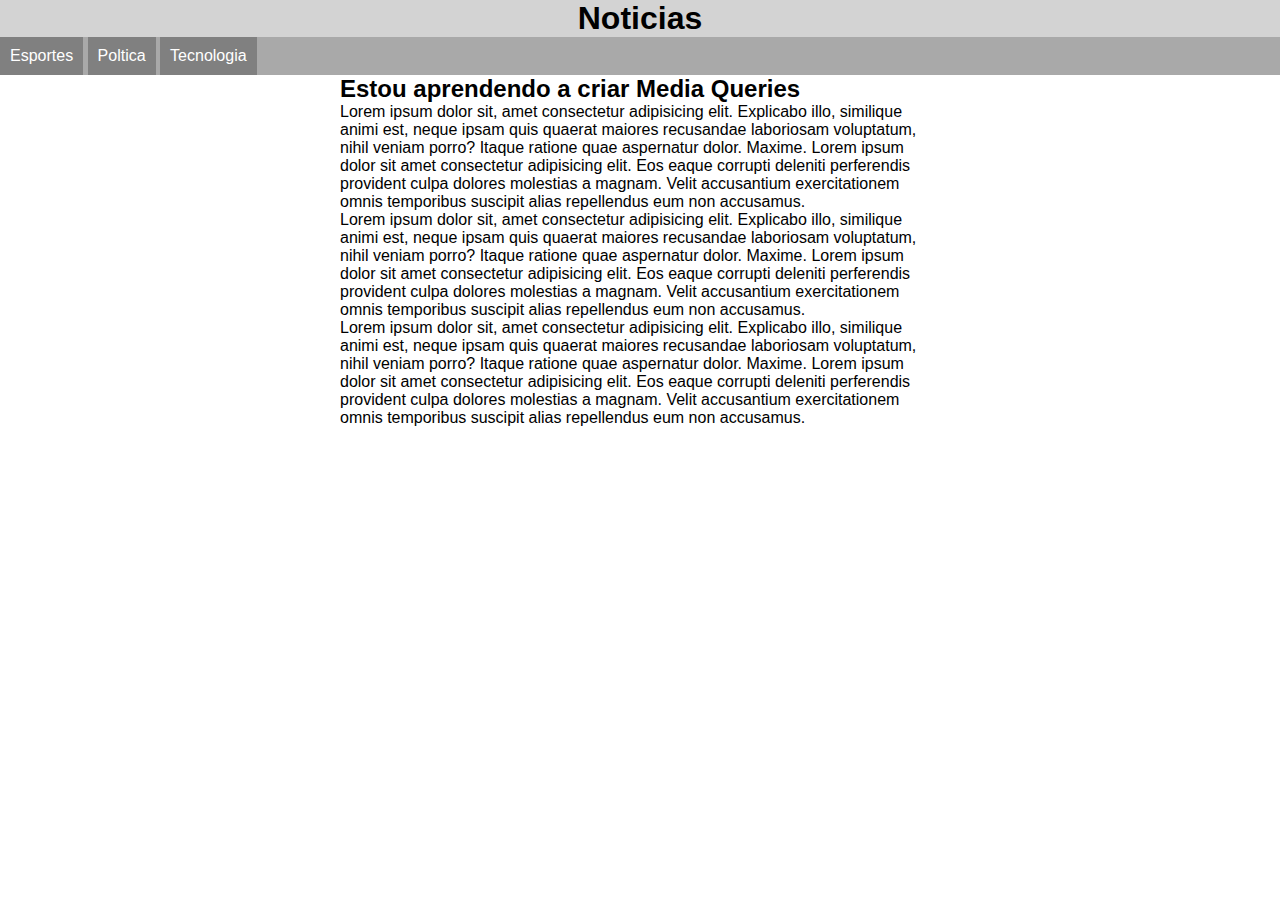
<file: ex026/mq001 - queries impressora/index.html>
<!DOCTYPE html>
<html lang="pt-br">
<head>
    <meta charset="UTF-8">
    <meta http-equiv="X-UA-Compatible" content="IE=edge">
    <meta name="viewport" content="width=device-width, initial-scale=1.0">
    <title>Media Query</title>

    <!-- CHAMADAS DE MEDIA QUERY -->
    <link rel="stylesheet" href="estilos/tela.css" media="screen">
    <link rel="stylesheet" href="estilos/impressora.css" media="print">
</head>
<body>
    <header>
        <h1>Noticias</h1>
        <menu>
            <ul>
                <li>Esportes</li>
                <li>Poltica</li>
                <li>Tecnologia</li>
            </ul>
        </menu>
    </header>

    <main>
        <article>
            <h2>Estou aprendendo a criar Media Queries</h2>
            <p>Lorem ipsum dolor sit, amet consectetur adipisicing elit. Explicabo illo, similique animi est, neque ipsam quis quaerat maiores recusandae laboriosam voluptatum, nihil veniam porro? Itaque ratione quae aspernatur dolor. Maxime. Lorem ipsum dolor sit amet consectetur adipisicing elit. Eos eaque corrupti deleniti perferendis provident culpa dolores molestias a magnam. Velit accusantium exercitationem omnis temporibus suscipit alias repellendus eum non accusamus.</p>
            <p>Lorem ipsum dolor sit, amet consectetur adipisicing elit. Explicabo illo, similique animi est, neque ipsam quis quaerat maiores recusandae laboriosam voluptatum, nihil veniam porro? Itaque ratione quae aspernatur dolor. Maxime. Lorem ipsum dolor sit amet consectetur adipisicing elit. Eos eaque corrupti deleniti perferendis provident culpa dolores molestias a magnam. Velit accusantium exercitationem omnis temporibus suscipit alias repellendus eum non accusamus.</p>
            <p>Lorem ipsum dolor sit, amet consectetur adipisicing elit. Explicabo illo, similique animi est, neque ipsam quis quaerat maiores recusandae laboriosam voluptatum, nihil veniam porro? Itaque ratione quae aspernatur dolor. Maxime. Lorem ipsum dolor sit amet consectetur adipisicing elit. Eos eaque corrupti deleniti perferendis provident culpa dolores molestias a magnam. Velit accusantium exercitationem omnis temporibus suscipit alias repellendus eum non accusamus.</p>
        </article>


    </main>

</body>
</html>
</file>
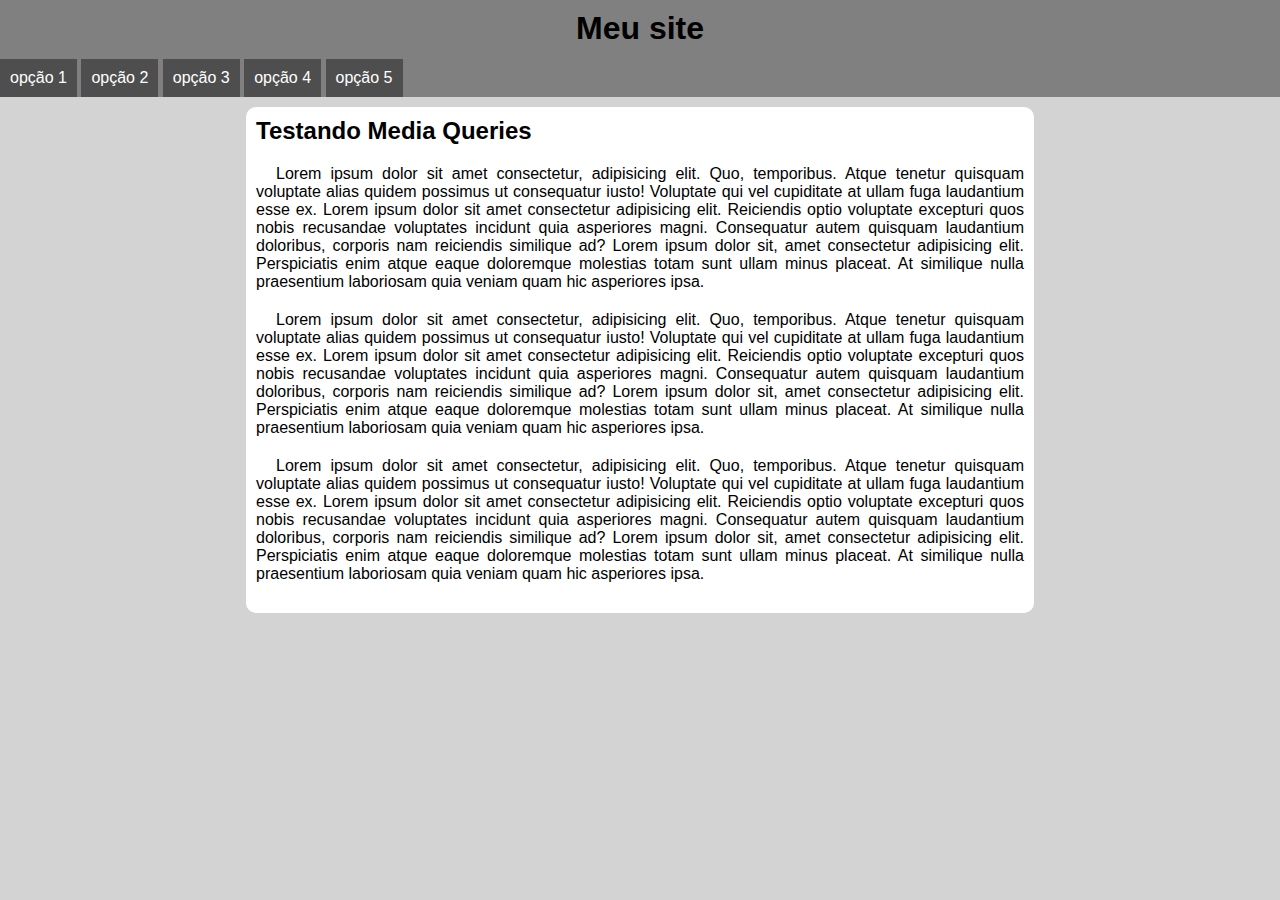
<file: ex026/mq005 - menu hamburguinho/index.html>
<!DOCTYPE html>
<html lang="pt-br">
<head>
    <meta charset="UTF-8">
    <meta http-equiv="X-UA-Compatible" content="IE=edge">
    <meta name="viewport" content="width=device-width, initial-scale=1.0">
    <title>Media Queries</title>

    <link rel="stylesheet" href="estilos/style.css">
    <link rel="stylesheet" href="estilos/mediaquerie.css">
    <link rel="stylesheet" href="fontawesome/css/all.css" crossorigin="anonymous">
</head>
<body onresize="mudouTamanho()">
    <header>
        <h1>Meu site</h1>

        <i id="burguer" class="fa-solid fa-bars" onclick="clickmenu()"></i>
        <menu id="menu">
            <ul>
                <li><a href="">opção 1</a></li>
                <li><a href="">opção 2</a></li>
                <li><a href="">opção 3</a></li>
                <li><a href="">opção 4</a></li>
                <li><a href="">opção 5</a></li>
            </ul>
        </menu>
    </header>

    <main>
        <article>
            <h2>Testando Media Queries</h2>
            <p>Lorem ipsum dolor sit amet consectetur, adipisicing elit. Quo, temporibus. Atque tenetur quisquam voluptate alias quidem possimus ut consequatur iusto! Voluptate qui vel cupiditate at ullam fuga laudantium esse ex. Lorem ipsum dolor sit amet consectetur adipisicing elit. Reiciendis optio voluptate excepturi quos nobis recusandae voluptates incidunt quia asperiores magni. Consequatur autem quisquam laudantium doloribus, corporis nam reiciendis similique ad? Lorem ipsum dolor sit, amet consectetur adipisicing elit. Perspiciatis enim atque eaque doloremque molestias totam sunt ullam minus placeat. At similique nulla praesentium laboriosam quia veniam quam hic asperiores ipsa.</p>

            <p>Lorem ipsum dolor sit amet consectetur, adipisicing elit. Quo, temporibus. Atque tenetur quisquam voluptate alias quidem possimus ut consequatur iusto! Voluptate qui vel cupiditate at ullam fuga laudantium esse ex. Lorem ipsum dolor sit amet consectetur adipisicing elit. Reiciendis optio voluptate excepturi quos nobis recusandae voluptates incidunt quia asperiores magni. Consequatur autem quisquam laudantium doloribus, corporis nam reiciendis similique ad? Lorem ipsum dolor sit, amet consectetur adipisicing elit. Perspiciatis enim atque eaque doloremque molestias totam sunt ullam minus placeat. At similique nulla praesentium laboriosam quia veniam quam hic asperiores ipsa.</p>

            <p>Lorem ipsum dolor sit amet consectetur, adipisicing elit. Quo, temporibus. Atque tenetur quisquam voluptate alias quidem possimus ut consequatur iusto! Voluptate qui vel cupiditate at ullam fuga laudantium esse ex. Lorem ipsum dolor sit amet consectetur adipisicing elit. Reiciendis optio voluptate excepturi quos nobis recusandae voluptates incidunt quia asperiores magni. Consequatur autem quisquam laudantium doloribus, corporis nam reiciendis similique ad? Lorem ipsum dolor sit, amet consectetur adipisicing elit. Perspiciatis enim atque eaque doloremque molestias totam sunt ullam minus placeat. At similique nulla praesentium laboriosam quia veniam quam hic asperiores ipsa.</p>
        </article>
    </main>

    <script>
        function clickmenu(){
            if (menu.style.display == 'block'){
                menu.style.display = 'none'
            } else {
                menu.style.display = 'block'
            }
        }

        function mudouTamanho(){
            if(window.innerWidth >= 768){
                menu.style.display = 'block'
            } else{
                menu.style.display = 'none'
            }
        }
    </script>
</body>
</html>
</file>
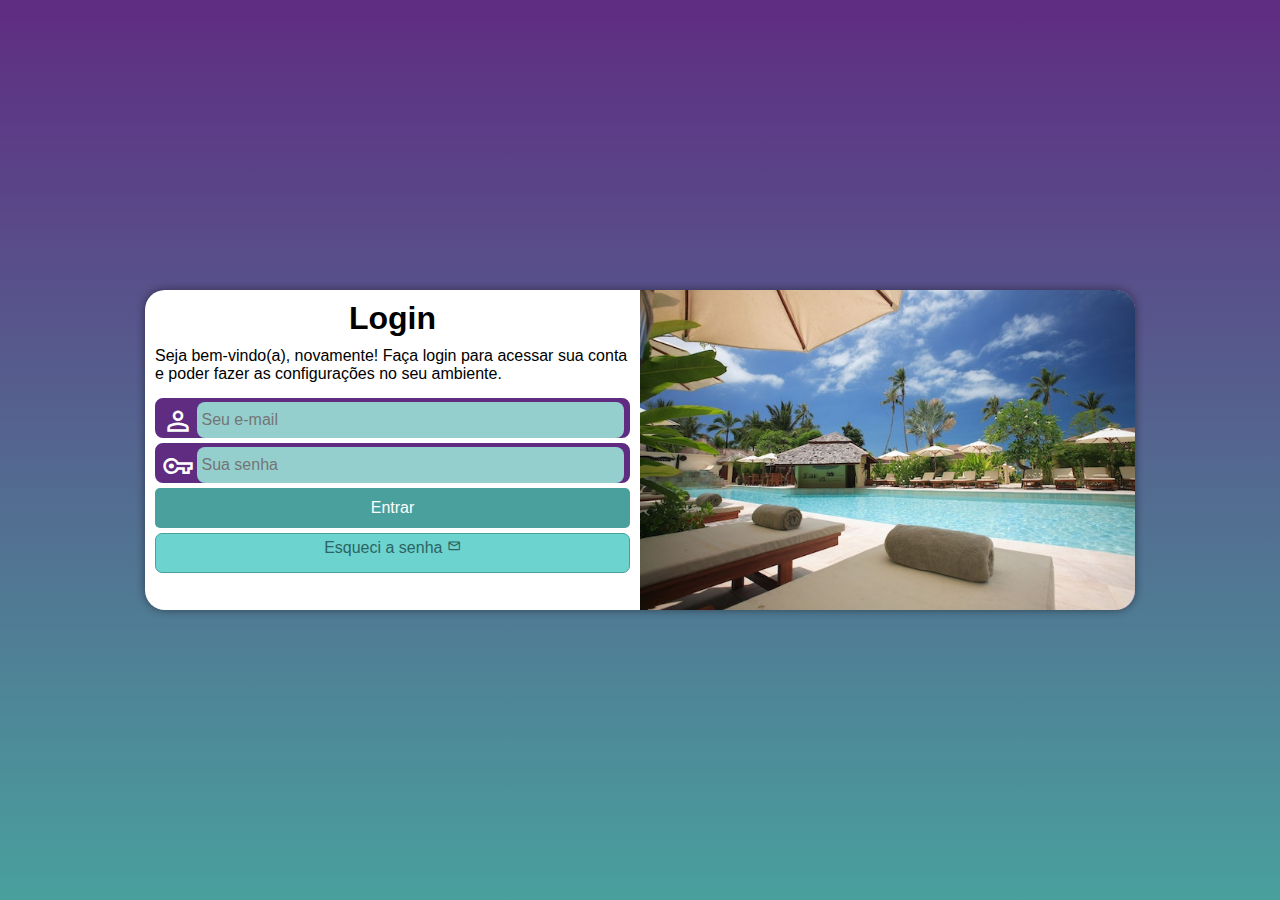
<file: Projetos/TelaDeLogin/index.html>
<!DOCTYPE html>
<html lang="pt-br">
<head>
    <meta charset="UTF-8">
    <meta http-equiv="X-UA-Compatible" content="IE=edge">
    <meta name="viewport" content="width=device-width, initial-scale=1.0">
    <title>Login</title>
    <link href="https://fonts.googleapis.com/css2?family=Material+Symbols+Outlined:wght,FILL@500,1" rel="stylesheet" />
    <link rel="stylesheet" href="style/style.css">
    <link rel="stylesheet" href="style/mediaqueries.css">
</head>
<body>
    <main>
        <section id="login">
            <div id="imagem"></div>

            <div id="formulario">
                <h1>Login</h1>
                <p>
                    Seja bem-vindo(a), novamente! Faça login para acessar sua conta e poder fazer as configurações no seu ambiente.
                </p>

                <form action="login.php" method="post">
                    <div class="campo">
                        <span class="material-symbols-outlined">person</span>
                        <input type="email" name="login" id="ilogin" placeholder="Seu e-mail" autocomplete="email" required maxlength="30">
                        <label for="ilogin">Login</label>
                    </div>

                    <div class="campo">
                        <span class="material-symbols-outlined">vpn_key</span>
                        <input type="password" name="senha" id="isenha" placeholder="Sua senha" autocomplete="current-password" required minlength="8" maxlength="20">
                        <label for="isenha">Senha</label>
                    </div>

                    <input type="submit" value="Entrar">
                    <a href="esqueci.html" class="botao">
                        Esqueci a senha <span class="material-symbols-outlined">mail</span>
                    </a>
                </form>
            </div>
            
        </section>
    </main>
</body>
</html>
</file>
<file: ex026/mq001 - queries impressora/estilos/tela.css>
@charset "utf-8";
/* ESTILO PARA TELAS*/

*{
    margin: 0px;
    padding: 0px;
}

html{
    font-family: Arial, Helvetica, sans-serif;
    font-size: 1em;
}

header{
    background-color: lightgray;
}
header>h1{
    text-align: center;
}
menu ul{
    list-style-type: none;
    background-color: darkgray;
}
menu li{
    background-color: gray;
    color: white;
    display: inline-block;
    padding: 10px;
}

article{
    width:600px;
    margin: auto;
}
</file>
<file: ex026/mq001 - queries impressora/estilos/impressora.css>
@charset "utf-8";
/* ESTILO PARA IMPRESSORAS*/

*{
    margin: 10px;
    padding: 10px;
}

html{
    font-family: 'Courier New', Courier, monospace;
    font-size: 1em;
    line-height: 1.5em;
}

menu {
    display: none;
}

article{
    width: 100%;
}

article::after{
    content: 'Esse artigo foi impresso através do site www.cursoemvideo.com';
}
</file>
<file: ex026/mq005 - menu hamburguinho/estilos/style.css>
@charset "utf-8";

*{
    font-family: Arial, Helvetica, sans-serif;
    margin: 0;
    padding: 0;
}

body, html{
    background-color:lightgray;
}

header{
    background-color: gray;
}

header > h1{
    padding: 10px;
    text-align: center;
}

i#burguer{
    background-color: rgb(71, 71, 71);
    display: block;
    color: white;
    text-align: center;
    padding: 10px;
    cursor: pointer;
}
i#burguer:hover{
    background-color: white;
    color: black;
}

menu{
    display: none;
}

menu > ul {
    list-style-type: none;
}

menu > ul > li > a{
    display: block;
    padding: 10px;
    text-decoration: none;
    text-align: center;
    background-color: rgb(78, 78, 78);
    color: white;
    border-top: 2px solid gray;
}

menu > ul > li > a:hover{
    background-color: gray;
}

main{
    width: 90vw;
    background-color: white;
    margin: auto;
    margin-top: 10px;
    padding: 10px;
    border-radius: 10px;
}

article > h2{
    padding-bottom: 20px;
}

article > p{
    text-align: justify;
    margin-bottom: 20px;
    text-indent: 20px;
}
</file>
<file: ex026/mq005 - menu hamburguinho/estilos/mediaquerie.css>
@charset "utf-8";

@media screen and (min-width: 768px){
    i#burguer{
        display: none;
    }

    menu{
        display: block;
    }

    menu > ul > li{
        display: inline-block;
    }

    main {
        width: 768px;
    }
}
</file>
<file: Projetos/TelaDeLogin/style/style.css>
@charset "UTF-8";

/*
Paleta de cores
Verde: #49a09d
Lilás: #5f2c82
*/

* {
    font-family: -apple-system, BlinkMacSystemFont, 'Segoe UI', Roboto, Oxygen, Ubuntu, Cantarell, 'Open Sans', 'Helvetica Neue', sans-serif;
    padding: 0px;
    margin: 0px;
    box-sizing: border-box;
}

body, html {
    background-color: #5f2c82;
    height: 100vh;
    width: 100vw;
}

main {
    position: relative;
    height: 100vh;
    width: 100vw;
}

section#login {
    position: absolute;
    top: 50%;
    left: 50%;
    overflow: hidden;

    background-color: white;
    width: 250px;
    height: 515px;
    border-radius: 20px;
    box-shadow: 0px 0px 10px rgba(0, 0, 0, 0.458);

    transform: translate(-50%, -50%);
    transition: width .3s, height .3s;
    transition-timing-function: ease;
}

section#login > div#imagem {
    display: block;
    background: #5f2c82 url(../image/metal.jpg) no-repeat;
    background-size: cover;
    background-position: left bottom;
    height: 200px;
}

section#login > div#formulario {
    display: block;
    padding: 10px;
}

div#formulario > h1 {
    text-align: center;
    margin-bottom: 10px;
}

div#formulario > p {
    font-size: 0.8em;

}

form > div.campo {
    display: block;
    background-color: #5f2c82;
    border: 2px solid #5f2c82;
    width: 100%;
    height: 40px;
    border-radius: 8px;
    margin: 5px 0px;
}

form label {
    display: none;
}

div.campo > span {
    color: white;
    /*background-color: black;*/

    width: 40px;
    padding: 5px;

    font-size: 2em;
}

div.campo > input {
    background-color: #94cfcd;
    font-size: 1em;
    width: calc(100% - 44.5px);
    height: 100%;
    transform: translate(-4px, -12px);
    border: 0px;
    border-radius: 8px;
    padding: 4px;
}

div.campo >  input:focus-within {
    background-color: white;
}

form > input[type=submit] {
    display: block;
    font-size: 1em;
    width: 100%;
    height: 40px;
    background-color: #49a09d;
    color: white;
    border: none;
    border-radius: 5px;
}

form > input[type=submit]:hover {
    background-color: #2d6462;
}

form  > a.botao {
    display: block;
    text-align: center;
    font-size: 1em;
    width: 100%;
    height: 40px;
    padding-top: 5px;
    margin-top: 5px;
    background-color: #6cd3cf;
    color: #2d6462;
    border: 1px solid #49a09d;
    border-radius: 7px;
    text-decoration: none;
}

form > a.botao:hover {
    background-color: #6cd3cf;
}

form > a.botao > span {
    font-size: 0.9em;
}
</file>
<file: Projetos/TelaDeLogin/style/mediaqueries.css>
@charset "UTF-8";

@media screen and (min-width: 768px) and (max-width: 992px) {

    body {
        background-image: linear-gradient(to top, #49a09d, #5f2c82);
    }

    section#login {
        width: 80vw;
        height: 280px;
    }

    section#login > div#imagem {
        float: left;
        width: 30%;
        height: 100%;
    }

    section#login > div#formulario {
        float: right;
        width: 70%;
    }


}

@media screen and (min-width: 992px) {
    body {
        background-image: linear-gradient(to top, #49a09d, #5f2c82);
    }


    section#login {
        width: 990px;
        height: 320px;
    }

    section#login > div#imagem {
        float: right;
        width: 50%;
        height: 100%;
    }

    section#login > div#formulario {
        float: left;
        width: 50%;
    }

    div#formulario > h1 {
        font-size: 2em;
    }

    div#formulario > p {
        margin: 10px 0px 15px;
        font-size: 1em;
    }
}
</file>
